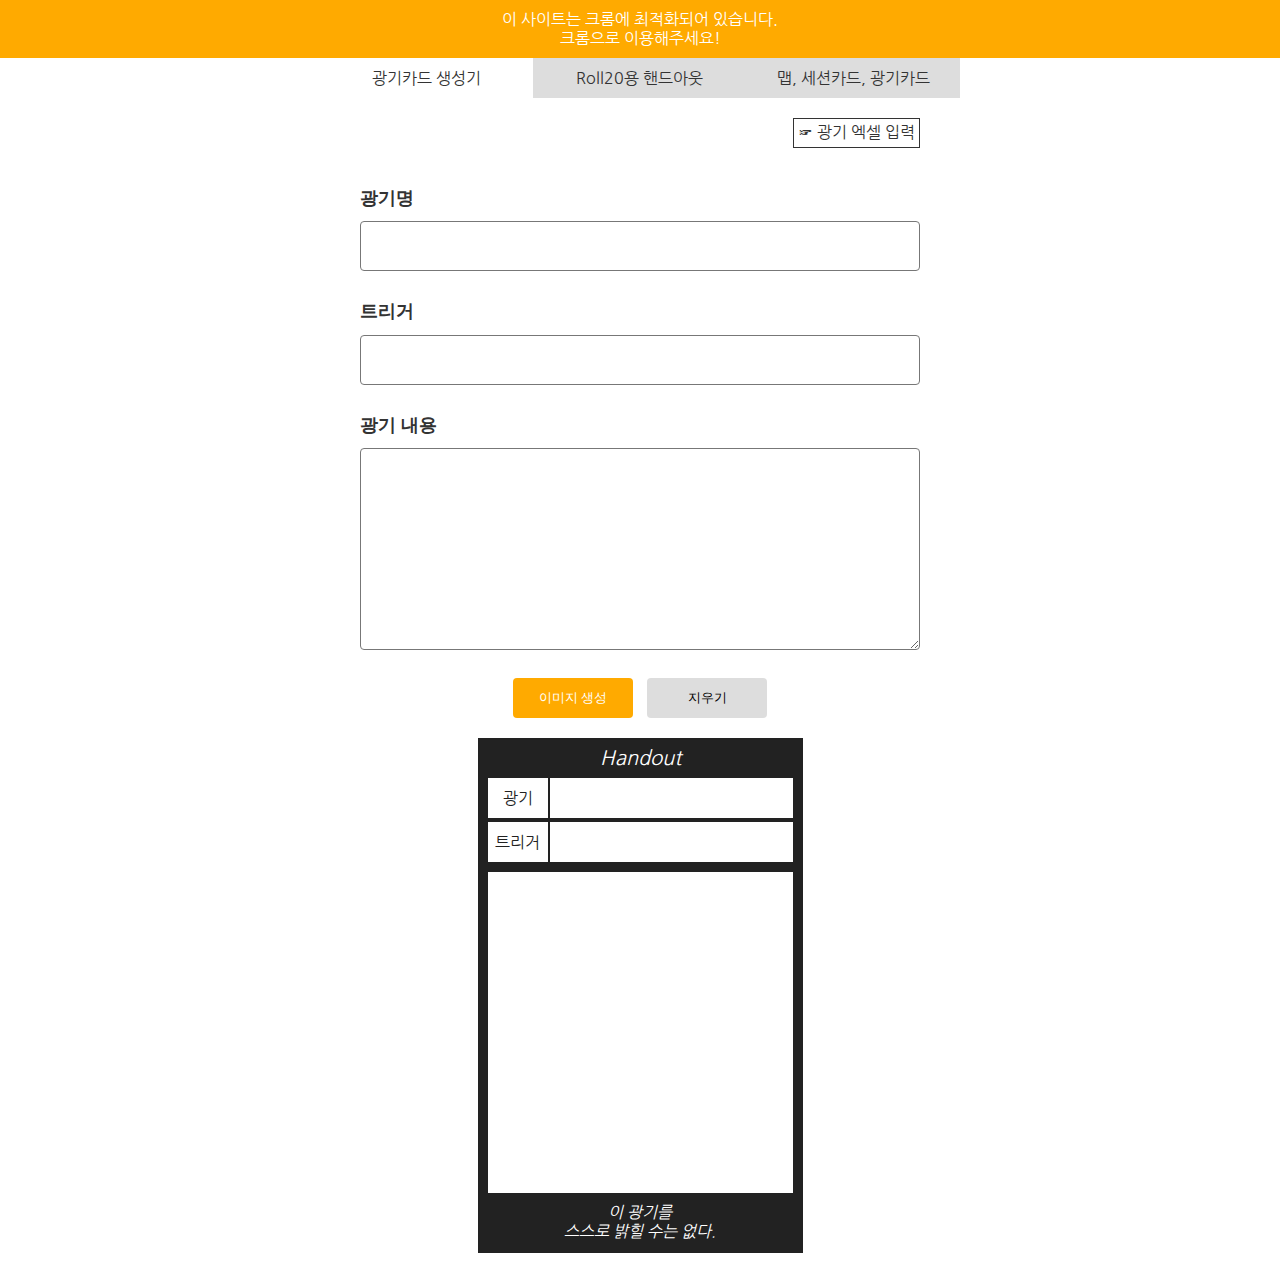
<file: index.html>
<!DOCTYPE html>
<html>
  <head>
    <meta http-equiv="Content-Type" content="text/html; charset=UTF-8" />
    <meta http-equiv="X-UA-Compatible" content="IE=edge" />
    <meta name="viewport" content="width=device-width" />
    <meta property="og:title" content="황금의 끝자락" />
    <meta property="og:url" content="http://xn--jj0b77bm4j3vrbiai00f.com/" />
    <meta property="og:image" content="img/ogimage.png" />
    <meta
      property="og:description"
      content="개인 사이트에 인세인 핸드아웃 관련 기능을 업로드하고 있습니다. 꾸준히 업데이트 예정입니다."
    />
    <link rel="stylesheet" href="./css/base/reset.css" />
    <link rel="stylesheet" href="./css/base/common.css" />
    <link rel="stylesheet" href="./css/m_handout.css" />
    <link rel="shortcut icon" href="img/favicon.png" />
    <script src="./script/common/jquery-3.3.1.min.js"></script>
    <script src="./script/common/html2canvas-0.4.1.min.js"></script>
    <script src="./script/common/fileSaver-1.3.8.min.js"></script>
    <!--    <script src='//js.zapjs.com/js/download.js'></script>-->
    <title>황금의끝자락-광기카드</title>
  </head>
  <body>
    <div id="notice" class="bgg">
      이 사이트는 크롬에 최적화되어 있습니다. <br />
      크롬으로 이용해주세요!
    </div>
    <nav class="gnb">
      <ul class="inner_a">
        <li class="on">
          <a href="#">광기카드 생성기</a>
        </li>
        <li>
          <a href="./orpgHO/index.html">Roll20용 핸드아웃</a>
        </li>
        <li>
          <a href="./orpgTB/index.html">맵, 세션카드, 광기카드</a>
        </li>
      </ul>
    </nav>
    <main>
      <div class="link_box">
        <a href="./excel-card.html" class="link">☞ 광기 엑셀 입력</a>
      </div>
      <article class="box_input">
        <form action="#">
          <fieldset>
            <legend>아</legend>
            <ul class="card_input">
              <li>
                <p><label for="cardM_title">광기명</label></p>
                <p>
                  <input type="text" class="list" id="cardM_title" value="" />
                </p>
              </li>
              <li>
                <p><label for="cardM_title2">트리거</label></p>
                <p>
                  <input type="text" class="list" id="cardM_title2" value="" />
                </p>
              </li>
              <li>
                <p><label for="cardM_title3">광기 내용</label></p>
                <p>
                  <textarea
                    class="list"
                    id="cardM_title3"
                    cols="30"
                    rows="10"
                  ></textarea>
                </p>
              </li>
            </ul>
            <button id="btnSubmit" class="bgg" type="button">
              이미지 생성
            </button>
            <button type="reset">지우기</button>
          </fieldset>
        </form>
      </article>
      <div class="cover">
        <div class="card_madness box_output">
          <div class="top">Handout</div>
          <dl class="card_info">
            <dt class="spansma">
              <span class="card_tit">광기</span><span class="sma sma_0"></span>
            </dt>
            <dd>
              <div class="spansma">
                <span class="card_tit">트리거</span
                ><span class="sma sma_1"></span>
              </div>
              <div>
                <pre class="sma"></pre>
              </div>
            </dd>
          </dl>
          <div class="bottom">
            이 광기를<br />
            스스로 밝힐 수는 없다.
          </div>
        </div>
      </div>
      <article class="img_output">
        <ul>
          <li></li>
        </ul>
      </article>
    </main>
    <script src="./script/common/common.js"></script>
    <script src="./script/m_handout.js"></script>
  </body>
</html>
</file>
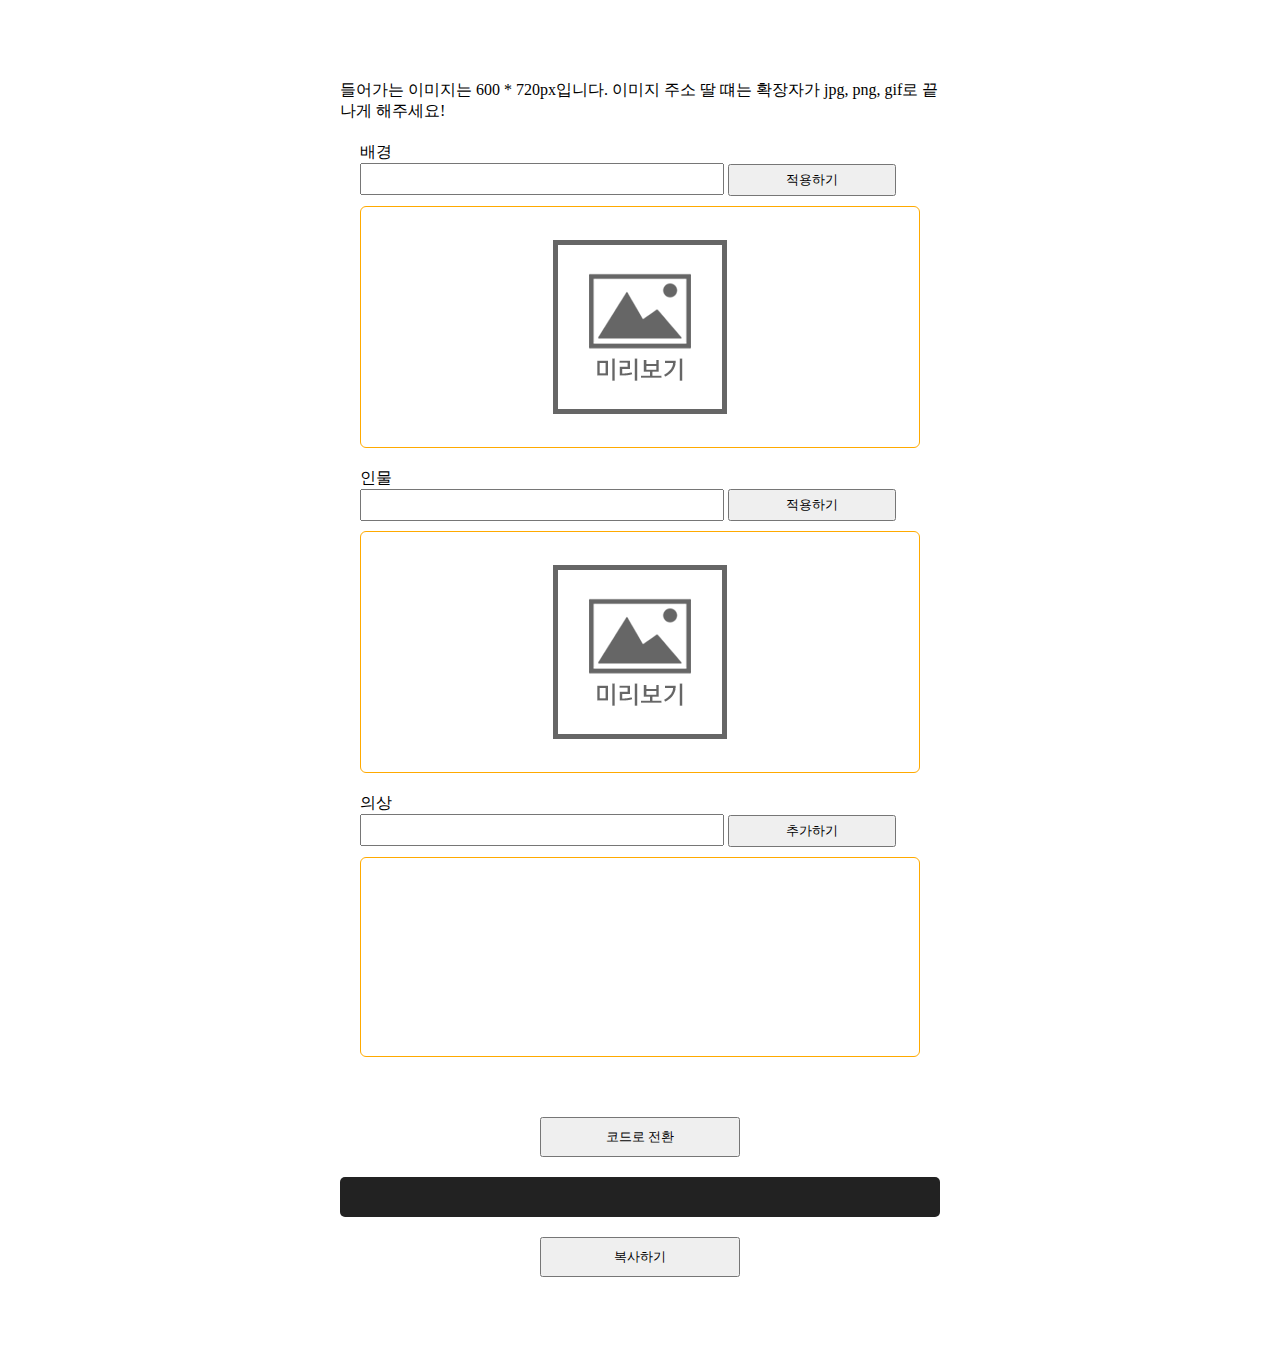
<file: mkCode/index.html>
<!DOCTYPE>
<html lang="ko-kr">

<head>
    <meta charset="UTF-8">
    <meta name="viewport" content="width=device-width">
    <link rel="stylesheet" href="./css/style.css">
    <script src="https://code.jquery.com/jquery-3.4.1.min.js" integrity="sha256-CSXorXvZcTkaix6Yvo6HppcZGetbYMGWSFlBw8HfCJo=" crossorigin="anonymous"></script>
</head>

<body>
    <div class="container">
        <div class="box-explain">
           들어가는 이미지는 600 * 720px입니다.
           이미지 주소 딸 떄는 확장자가 jpg, png, gif로 끝나게 해주세요!
        </div>
        <div class="input">
            <ul>
                <li>
                    <div>
                        <dl>
                            <dt>
                                <label for="bgBg">배경</label>
                            </dt>
                            <dd><input type="text" id="bgBg" value="">
                                <button type="button" class="btn-bgBg">적용하기</button></dd>
                        </dl>
                    </div>
                    <div class="img-bgBg">
                        <img src="./img/preview_img.png" alt="">
                    </div>
                </li>
                <li>
                    <div>
                       <dl>
                           <dt><label for="bgFig">인물</label></dt>
                           <dd>
                               <input type="text" id="bgFig" value="">
                            <button type="button" class="btn-bgFig">적용하기</button>
                           </dd>
                       </dl>
                    </div>
                    <div class="img-bgFig">
                        <img src="./img/preview_img.png" alt="">
                    </div>
                </li>
                <li>
                    <div>
                       <dl>
                           <dt><label for="clothes">의상</label></dt>
                           <dd>
                               <input type="text" id="clothes" value="">
                            <button type="button" class="btn-clothes">추가하기</button>
                           </dd>
                       </dl>
                    </div>
                    <ul class="img-clothes"></ul>
                </li>
            </ul>
            <button type="button" id="mkConfirm" class="btn"> 코드로 전환 </button>
        </div>
        <div class="out-code">

            <code id="sampleMkCode">

            </code>

            <button type="button" id="codeCoppyBtn" class="btn"> 복사하기 </button>
        </div>
    </div>

    <script src="./js/convertURL.js"></script>
</body>

</html>
</file>
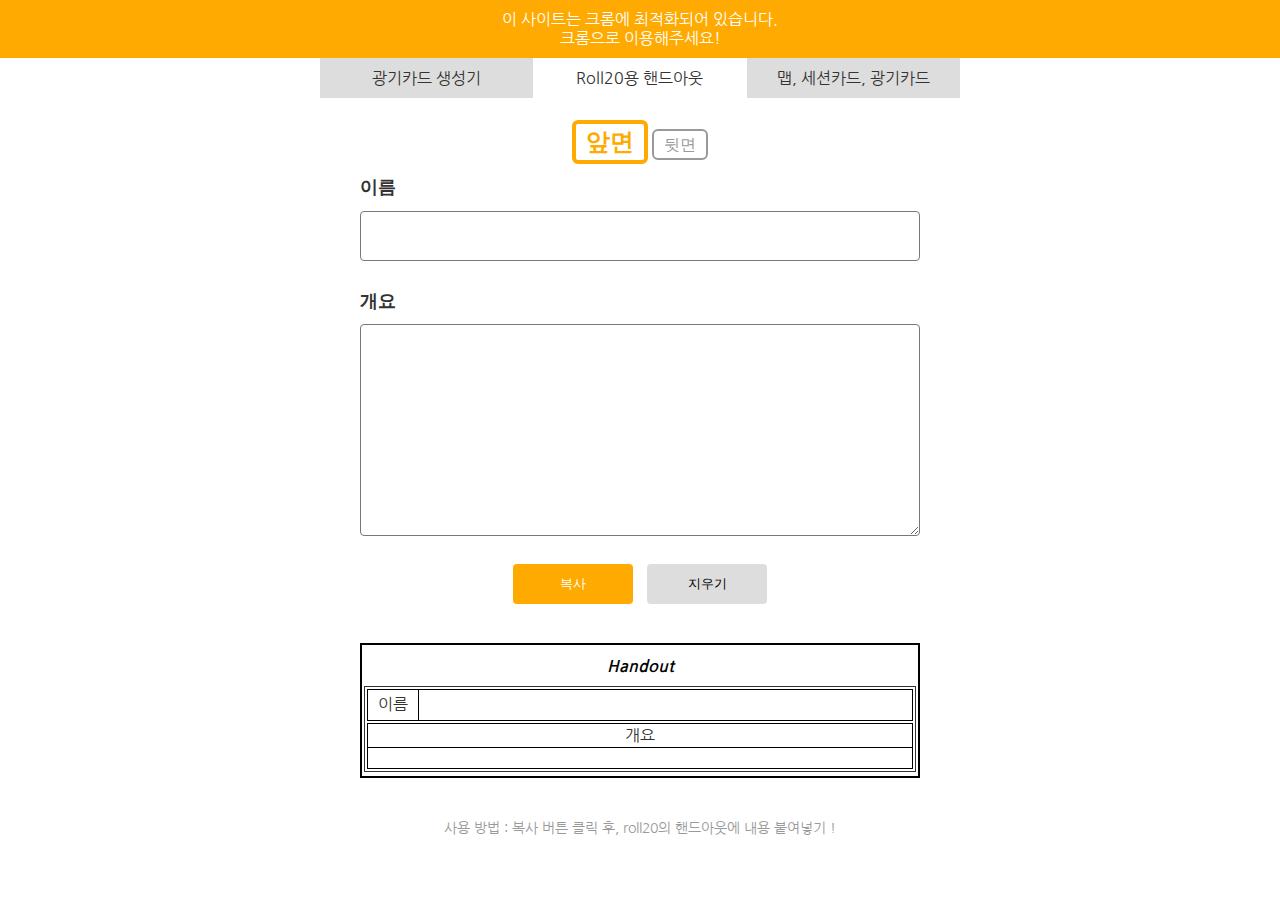
<file: orpgHO/index.html>
<!DOCTYPE html>
<html>
  <head>
    <meta http-equiv="Content-Type" content="text/html; charset=UTF-8" />
    <meta http-equiv="X-UA-Compatible" content="IE=edge" />
    <meta name="viewport" content="width=device-width" />
    <meta property="og:title" content="황금의 끝자락" />
    <meta property="og:url" content="http://xn--jj0b77bm4j3vrbiai00f.com/" />
    <meta property="og:image" content="../img/ogimage.png" />
    <meta
      property="og:description"
      content="개인 사이트에 인세인 핸드아웃 관련 기능을 업로드하고 있습니다. 꾸준히 업데이트 예정입니다."
    />
    <link rel="stylesheet" href="../css/base/reset.css" />
    <link rel="stylesheet" href="../css/base/common.css" />
    <link rel="stylesheet" href="../css/m_handout.css" />
    <link rel="stylesheet" href="../css/o_handout.css" />
    <link rel="shortcut icon" href="../img/favicon.png" />
    <script src="../script/common/jquery-3.3.1.min.js"></script>
    <script src="../script/common/html2canvas-0.4.1.min.js"></script>
    <script src="../script/common/fileSaver-1.3.8.min.js"></script>
    <title>Roll20용 핸드아웃 서식</title>
  </head>

  <body>
    <div id="notice" class="bgg">
      이 사이트는 크롬에 최적화되어 있습니다. <br />
      크롬으로 이용해주세요!
    </div>
    <nav class="gnb">
      <ul class="inner_a">
        <li>
          <a href="../">광기카드 생성기</a>
        </li>
        <li class="on">
          <a href="#">Roll20용 핸드아웃</a>
        </li>
        <li>
          <a href="../orpgTB/index.html">맵, 세션카드, 광기카드</a>
        </li>
      </ul>
    </nav>
    <div class="ho_tab">
      <input
        type="radio"
        name="kind_of_HO"
        data-class="hoFront"
        id="radioF"
        value="앞면"
        checked
      />
      <label for="radioF">앞면</label>
      <input
        type="radio"
        name="kind_of_HO"
        data-class="hoBack"
        id="radioB"
        value="뒷면"
      />
      <label for="radioB">뒷면</label>
    </div>
    <main>
      <article id="hoFront" class="box_ho">
        <article class="box_input">
          <form action="#" class="ho_front">
            <fieldset>
              <legend>아</legend>
              <ul class="card_input">
                <li>
                  <p><label for="cardM_hotitle">이름</label></p>
                  <p>
                    <input
                      type="text"
                      class="list"
                      id="cardM_hotitle"
                      value=""
                    />
                  </p>
                </li>
                <li>
                  <p><label for="cardM_hoinfo">개요</label></p>
                  <p>
                    <textarea
                      class="list"
                      id="cardM_hoinfo"
                      cols="30"
                      rows="10"
                    ></textarea>
                  </p>
                </li>
              </ul>
              <button id="btnSubmit" class="bgg btnSubmit" type="button">
                복사
              </button>
              <button type="reset">지우기</button>
            </fieldset>
          </form>
        </article>
        <div class="cover ho_front">
          <p>　</p>
          <div class="ho_wrap" style="clear: both">
            <p class="ho_title">Handout</p>
            <div class="inner_hwrap">
              <div class="ho_name">
                <span class="hname">이름</span><span class="sma"></span>
              </div>
              <div class="ho_des">개요</div>
              <div class="ho_content sma">
                <!-- 핸드아웃 개요 -->
              </div>
            </div>
          </div>
          <p>　</p>
        </div>
      </article>
      <article id="hoBack" class="box_ho displaynone">
        <article class="box_input">
          <form action="#" class="ho_front">
            <fieldset>
              <legend>아</legend>
              <ul class="card_input">
                <li>
                  <p><label for="cardM_hotitle_b">쇼크</label></p>
                  <p>
                    <input
                      type="text"
                      class="list"
                      id="cardM_hotitle_b"
                      value=""
                    />
                  </p>
                </li>
                <li>
                  <p><label for="cardM_hoinfo_b">내용</label></p>
                  <p>
                    <textarea
                      class="list"
                      id="cardM_hoinfo_b"
                      cols="30"
                      rows="10"
                    ></textarea>
                  </p>
                </li>
              </ul>
              <button id="btnSubmit_b" class="bgg btnSubmit" type="button">
                복사
              </button>
              <button type="reset">지우기</button>
            </fieldset>
          </form>
        </article>
        <div class="cover ho_back">
          <p>　</p>
          <div class="ho_wrap">
            <p class="ho_title">Handout</p>
            <div class="inner_hwrap">
              <p class="ho_in">비밀</p>
              <div class="ho_name">
                <span class="hname">쇼크</span><span class="sma"></span>
              </div>
              <div class="ho_content sma">
                <!-- 비밀 내용 -->
              </div>
              <p class="ho_secret">이 비밀을 스스로 밝힐 수는 없다.</p>
            </div>
          </div>
        </div>
        <p>　</p>
      </article>
      <div class="howtouse">
        사용 방법 : 복사 버튼 클릭 후, roll20의 핸드아웃에 내용 붙여넣기 !
      </div>
    </main>
    <script src="../script/common/common.js"></script>
    <script src="../script/o_handout.js"></script>
  </body>
</html>
</file>
<file: css/base/common.css>
/* header */
body{min-width: 325px;}
.bgg{background: #fa0; color: #fff;}
#notice{padding: 10px; text-align: center;}
.gnb, .ho_tab{width: 100%; max-width: 640px; margin: 0 auto; height: auto;}
.gnb > ul {width: 100%; height: auto; display: flex; background-color: #ddd;}
.gnb > ul > li { width: 50%; height: 40px; text-align: center; line-height: 40px; overflow: hidden;}
.gnb > ul > li.on {background-color: #fff;}
.howtouse {text-align: center; font-size: 14px; line-height: 1.4rem; color: #999;}

.card_input li:first-child {
    margin-top: 0;
}
.inner_a a{display: block; width: 100%; height: 100%;}
main {
    width: 600px;
    max-width: 100%;
    min-width: 320px;
    margin: 0 auto;
}
</file>
<file: css/m_handout.css>
legend {
    display: none;
}
main {
    width: 600px;
    max-width: 100%;
    min-width: 320px;
    margin: 0 auto;
}

/*.cover {
    display: block;
    position: absolute;
    opacity: 0;
    width: 1px;
    height: 1px;
    top:0;
    left:0;
    z-index: -9999;
}*/
.cover{margin-bottom: 20px;}

.card_input {
    width: 100%;
    margin: 0 auto;
    padding: 20px;
    padding-bottom: 10px;
    box-sizing: border-box;
}

.box_input fieldset {
    text-align: center;
    margin-bottom: 20px;
}

.card_input li {
    margin-top: 30px;
    font-size: 18px;
}

.card_input li [id^=cardM] {
    width: 100%;
    border-radius: 4px;
    padding: 10px;
    font-size: 16px;
}

.card_input li input[id^=cardM] {
    height: 50px;
}

.card_input li p {
    margin-bottom: 12px;
    font-weight: 700;
    text-align: left;
}

.box_input button {
    display: inline-block;
    width: 120px;
    height: 40px;
    background: #ddd;
    border-radius: 4px;
}

.box_input button:first-of-type {
    margin-right: 10px;
    background-color: #fa0;
}

.card_madness {
    width: 325px;
    height: 515px;
    overflow: hidden;
    box-sizing: border-box;
    margin: 0 auto;
    position: relative;
}

.card_madness .top,
.card_madness .bottom {
    text-align: center;
    position: absolute;
    color: #fff;
    background-color: #222;
    font-style: italic;
}

.card_madness .top {
    width: 100%;
    height: 40px;
    font-size: 20px;
    line-height: 40px;
    top: 0;
    left: 0;
    z-index: 20;
}

.card_madness .bottom {
    width: 100%;
    height: 60px;
    bottom: 0;
    padding-top: 10px;
    box-sizing: border-box;
}

.card_madness .card_tit {
    display: inline-block;
    width: 60px;
    border-right: 2px solid;
    color: #222;
    text-align: center;
    margin-right: 10px;
    flex-shrink: 0;
}

.card_madness .card_info {
    width: 100%;
    height: 100%;
    background-color: #222;
    padding: 40px 10px 60px;
    box-sizing: border-box;
    display: flex;
    flex-direction: column;
}

.card_madness .card_info dt,
.card_madness .card_info dd div {
    width: 100%;
    background-color: #fff;
    line-height: 40px;
}

.card_madness .card_info dt {
    height: 40px;
    margin-bottom: 4px;
}

.card_madness .card_info dd {
    display: flex;
    flex-direction: column;
    flex-grow: 1;
}

.card_madness .card_info dd div {
    height: 40px;
}

.card_madness .card_info dd div:first-of-type {
    margin-bottom: 10px;
}

.card_madness .card_info dd div:last-of-type {
    flex-grow: 1;
}

.card_madness pre.sma {
    padding: 10px;
    box-sizing: border-box;
    white-space: pre-wrap;
}

.card_madness span.sma {
    white-space: pre-wrap;
    word-break: break-all;
    display: flex;
    justify-content: center;
    align-items: center;
}

.spansma{display: flex;}

.link_box {
    display: flex;
    flex-direction: row-reverse;
}

.link {
    display: inline-block;
    margin: 20px;
    border: 1px solid;
    padding: 4px;
}
</file>
<file: mkCode/css/style.css>
*{padding: 0; margin: 0;}
li{list-style: none;}
.container{max-width: 640px; margin: 60px auto; padding: 20px; box-sizing: border-box; min-width:320px;}

.input {margin-bottom: 20px;}
.input ul {padding: 20px; box-sizing: border-box;}
.input li {margin-bottom: 20px;}
.input li dl {Width: 100%; height: auto; margin-bottom: 10px;}
.input li input{width: 65%; height: 32px;}
.input li button{width: 30%; height: 32px; box-sizing: border-box;}
.input img {width: 200px; height: 200px; margin: 0 auto; display: block; object-fit: contain;}
.input li [class^="img"]{width: 100%; height: auto; border: 1px solid #fa0; border-radius: 6px; box-sizing: border-box; padding: 20px; box-sizing: border-box;}
.input li .img-clothes{height: 200px; overflow: auto; }
.img-clothes li{width:25%; height: auto; float: left; padding: 4px; box-sizing: border-box; position: relative; padding-top: 25%;}
.input li .img-clothes img{width: 100%; height: 100%; object-fit: contain; position: absolute; top:0; left:0; border: 1px solid #fff; box-sizing: border-box;}
.img-clothes li > .btn-remove{position: absolute; top: 0; right: 0; background-color: #fff; border: 1px solid; width: 20px; height: 20px; border-radius: 50%; line-height: 16px; color: #f00;}

.out-code code{display: block; padding: 20px; background-color: #222; color: paleturquoise; max-height: 300px; overflow: auto; box-sizing: border-box; border-radius: 5px; word-break: break-all;}
button.btn{width:200px; height: 40px; margin: 0 auto; display: block; margin-top: 20px;}
button{cursor: pointer;}
</file>
<file: css/o_handout.css>
.ho_front .ho_wrap{border: 2px solid #000; padding: 2px; padding-bottom: 4px;}
.ho_front .ho_title{background-color: #fff; color: #000; padding: 10px; text-align: center; font-weight: bold; font-style: italic;}
.ho_front .ho_name{border: 1px solid #000; height: auto; margin-bottom: 2px;}
.ho_front .hname{display: inline-block; border-right: 1px solid #000; padding: 5px 10px; margin-right: 10px;}
.ho_front .inner_hwrap{border: 1px solid; padding: 2px;}
.ho_front .ho_des{text-align: center; border: 1px solid #000; padding: 2px;}
.ho_front .ho_content{padding: 10px; border: 1px solid #000; border-top: 0;}

.ho_back .ho_wrap{border: 2px solid #000; padding: 2px; padding-bottom: 4px; background-color: #000;}
.ho_back .ho_title{background-color: #000; color: #ddd; padding: 10px; text-align: center; font-weight: bold; font-style: italic;}
.ho_back .ho_name{border: 1px solid #000; height: auto; margin-bottom: 2px;}
.ho_back .ho_in{text-align: center; background-color: #000; color: #fff; height: 30px; line-height: 30px;}
.ho_back .hname{display: inline-block; border-right: 1px solid #000; padding: 5px 10px; margin-right: 10px;}
.ho_back .inner_hwrap{border: 1px solid; padding: 2px; background-color: #fff;}
.ho_back .ho_content{padding: 10px; border: 1px solid #000;}
.ho_back .ho_secret{text-align: center; color:#ddd; background: #000; padding: 10px; font-size: 12px; font-style: italic;}
.ho_tab{text-align: center; margin-top: 30px;}

.displaynone{display: none;}
.cover{padding: 0 20px;}
pre.sma {
    box-sizing: border-box;
    white-space: pre-wrap;
    word-break: break-all;
    margin: 0;
    min-height: 20px;
    padding: 2px;
    background:#fff;
}
input[name="kind_of_HO"]:checked+label{color:#fa0; font-weight: bold; font-size: 24px; border: 4px solid;}
input[name="kind_of_HO"], input[name="kind_of_HO"]+label{cursor: pointer;}
input[name="kind_of_HO"]+label{border: 2px solid; padding: 5px 10px; border-radius: 6px; color: #999;}
input[name="kind_of_HO"]{display: none;}
</file>
